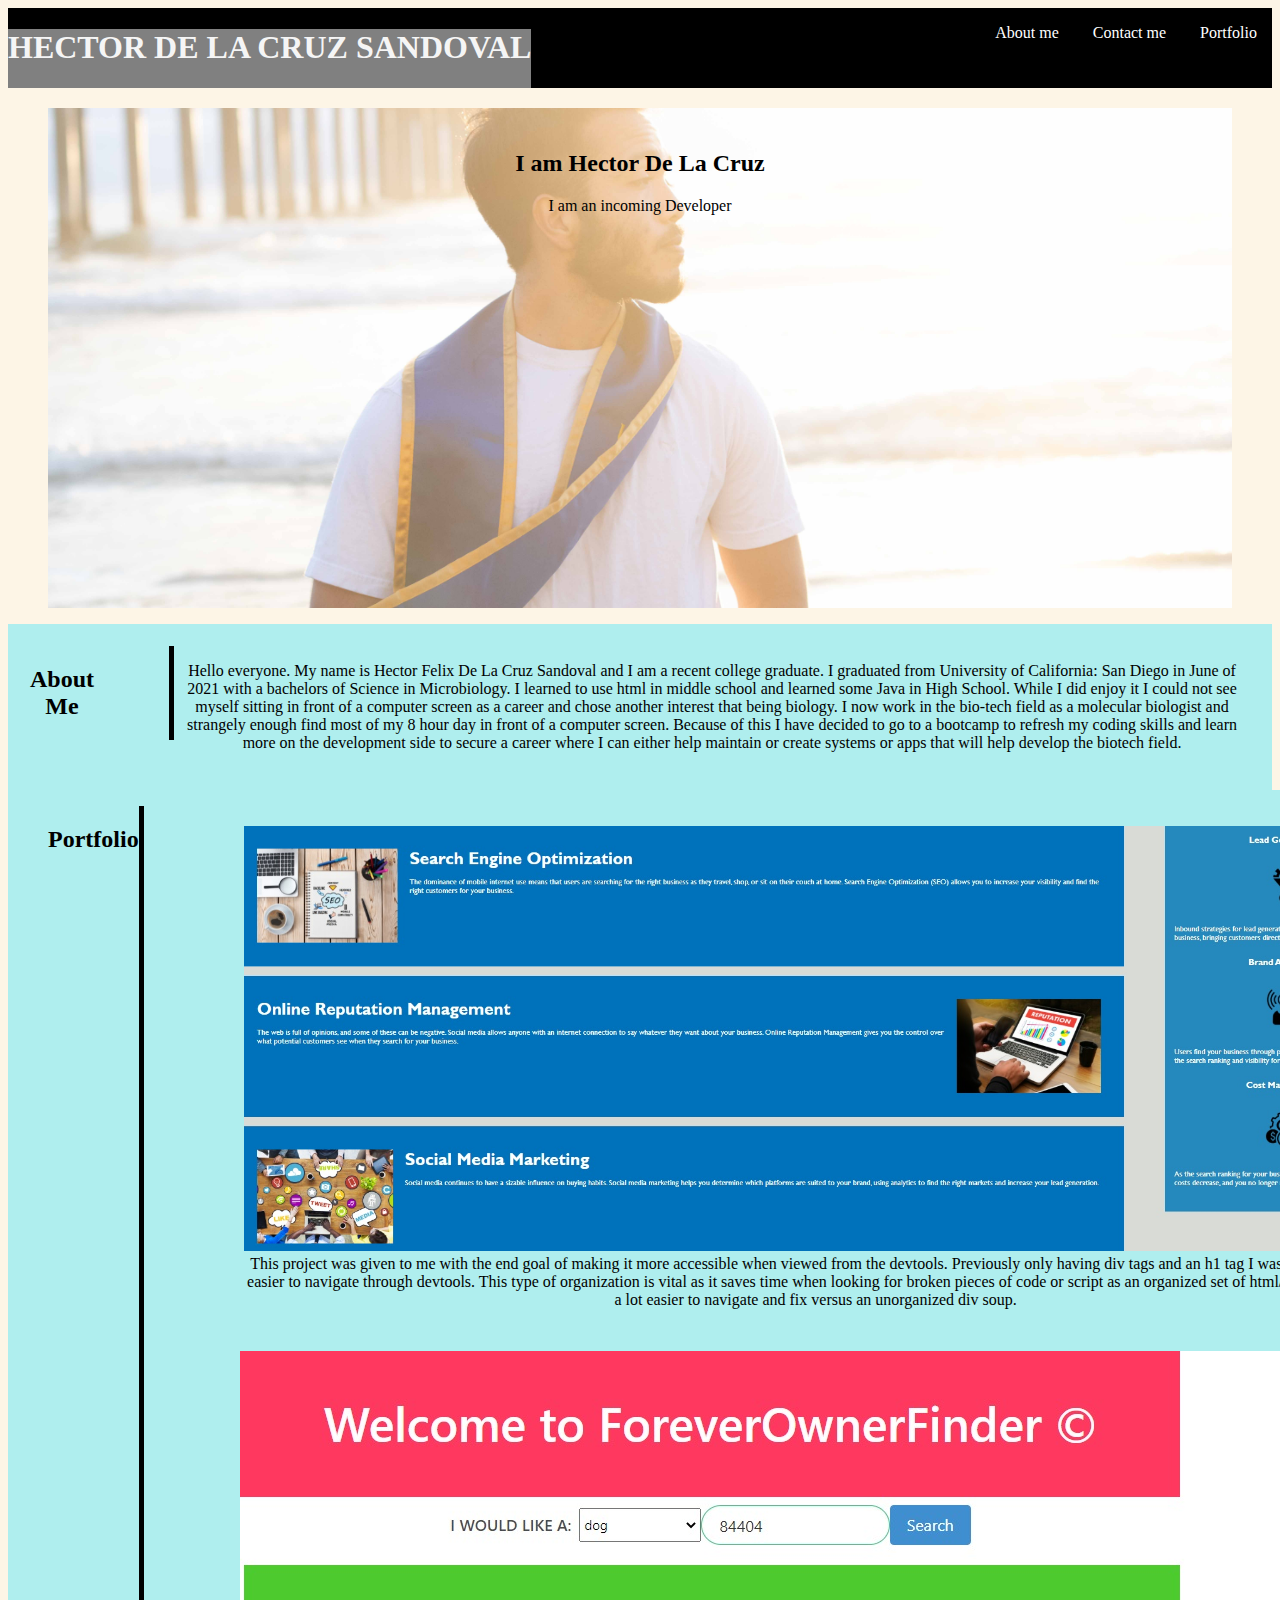
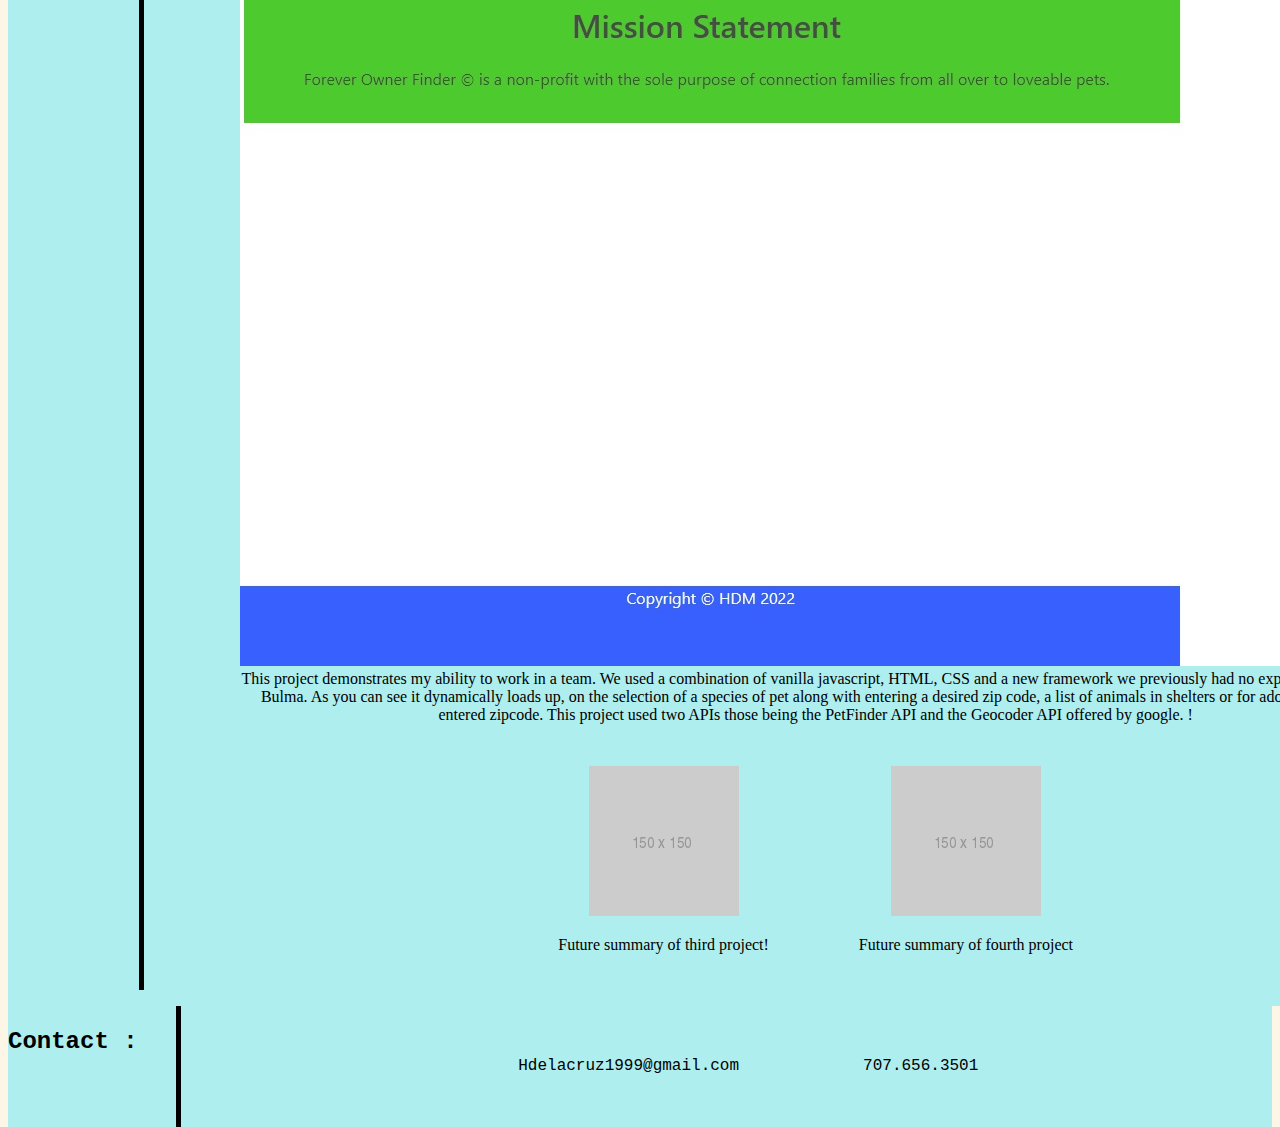
<file: index.html>
<!DOCTYPE html>
<html lang="en-US">
    <head>
        <link rel="stylesheet" href="style.css"/>
        <title>Hector De La Cruz Challenge 2 assignment</title>
        <meta author="Hector Felix De La Cruz Sandoval" content="Hector De La Cruz Sandoval">
        <meta charset="UTF-8">
        <meta name="screen" content="width=device-width, intial-scale=1">
    </head>
    <div id="MainContainer">
    <header>
        <nav>
            <h1>Hector De La Cruz Sandoval</h1>
            <ul>
                <li>
                  <a href="#AboutMe">About me</a>
                </li>
                <li>
                   <a href="#Contact">Contact me</a>
                </li>
                <li>
                    <a href="#Portfolio">Portfolio</a>
                </li>
            </ul>
        </nav>
    </header>   
        <figure class="HeaderImage">
                <figcaption class="ImageText" > 
                    <h2>I am Hector De La Cruz</h2>
                    <p>I am an incoming Developer</p>
                </figcaption>
        </figure>
        <section class="ME"> 
            <div id="Anon">
                <h2>About Me</h2>
            </div>
            <div>
                <p>Hello everyone. My name is Hector Felix De La Cruz Sandoval and I am a recent college graduate.
                    I graduated from University of California: San Diego in June of 2021 with a bachelors of Science
                    in Microbiology. I learned to use html in middle school and learned some Java in High School. 
                    While I did enjoy it I could not see myself sitting in front of a computer screen as a career 
                    and chose another interest that being biology. I now work in the bio-tech field as a 
                    molecular biologist and strangely enough find most of my 8 hour day in front of a computer screen.
                    Because of this I have decided to go to a bootcamp to refresh my coding skills and learn more 
                    on the development side to secure a career where I can either help maintain or create systems or apps
                    that will help develop the biotech field.
                </p>
            </div>

           
        </section>

        <section id="Portfolio" class="container">
            <figure id="TITLE">
                <h2>Portfolio</h2>
            </figure>
            <div id="ProjectHolder">
                <figure id="Col1">
                    <a href="https://hdela99.github.io/Hector-sChallenge1/">
                    <img id="Holder1" class="Holder" src="divSoup.jpg" alt="First Project Screenshot">
                    </a>
                    <figcaption> This project was given to me with the end goal of making it more accessible when viewed from the devtools.
                        Previously only having div tags and an h1 tag I was able to make it easier to navigate through devtools.
                        This type of organization is vital as it saves time when looking for broken pieces of code or
                        script as an organized set of html/css/javascript is a lot easier to navigate and fix
                        versus an unorganized div soup.
                    </figcaption>
                </figure>
                <figure id="Col2">
                    <a href="https://marioarmstrong.github.io/foreverOwnerFinder/">
                        <img class="Holder" src="foreverOwnerFinder.jpg" alt="Placeholder">
                    </a>
                    <figcaption> This project demonstrates my ability to work in a team. We used a combination of vanilla javascript, HTML, CSS and a new framework
                        we previously had no experience on called Bulma. As you can see it dynamically loads up, on the selection of a species of pet along with entering a desired zip code, a list of 
                        animals in shelters or for adoption near the entered zipcode. This project used two APIs those being the PetFinder API and the Geocoder API offered by google.  !</figcaption>
                </figure>
                <figure id="Col3">
                    <img class="Holder" src="Holder.jpg" alt="Placeholder">
                    <p>Future summary of third project!</p>
                </figure>
                <figure id="Col4">
                    <img class="Holder" src="Holder.jpg" alt="Placeholder">
                    <p>Future summary of fourth project</p>
                </figure>
            </div>
         </section>
       
        
        

    

    <footer id="footer" >
        <aside id="Side2">
            <h2>Contact :</h2>
        </aside>
            <ul id="Contact">
                <li>Hdelacruz1999@gmail.com</li>
                <li>707.656.3501</li>
            </ul>

    </footer>
</div>
</html>
</file>
<file: style.css>
* {
    box-sizing:border-box;
}
html div {
    height: 100%;
    margin: 0;
}

.HeaderImage {
    background-image: url(Selfie5.JPEG); /* Image used for background */
    background-color: oldlace;
    height: 500px;
    /* width: 500px; */
    background-position:center;
    background-repeat: no-repeat;
    background-size: cover;
    position: relative;
}
.ImageText {
    text-align: center;
    position: aboslute;
    top: 50%;
    left: 50%;
    transform: translate(0, 65%);
    Color: Black;
}
h1 {
    font-family: 'Times New Roman', Times, serif;
    color:whitesmoke;
    text-transform:uppercase;
    background-color: gray;
    height:73%;
}

html  {
    width: 100%;
    height: 100%;
    text-align:center;
    background-color: oldlace;
    font-family:'Times New Roman', Times, serif;
}
nav{
    display:float;
    background-color: Black;
    width:100%;
}
nav h1 { /*specific to just the name portion of navigation area */
    float:left;
    margin: 0x 5px;
}

nav  li {/*ignores the nav h1 element above and allows spacing of the 3 links */
    list-style-type: none;
    display: inline-block;
    margin:0px 5px;
    color: white;
    padding: 0 10px;
    justify-content:space-evenly;
}

nav li a { /*only way I could get the text color to be the white and not underlineed */
    text-decoration: none;
    color: white;
}

nav ul { /*only way I could figure out how to assure the 3 links stayed on right of webpage*/
    float: right;
}

#Portfolio {
    display: flex; /*Allows for the title to be separate from the images without wrapping into title area */
    background-color:paleturquoise;
}

#ProjectHolder {
    width: 100%;
    flex: 4;
    flex-wrap: wrap;
    background-color:paleturquoise;
    padding: 20px;
    display: flex;
    flex-wrap: wrap;
    justify-content: center;
    grid-gap:10px;
}
#Holder1 {
    
    width: 100%;
    height: auto;
}
#ProjectHolder a {
    color:black;
    text-align:center;
}

#TITLE {
    flex:.42;
    border-right: solid 5px black;
    padding-right: 0px;
    text-align:left;
}
.ME {
    display: flex;
    grid-template-columns: repeat(2, 1fr);
    background-color:paleturquoise;
    border:none;
    padding: 22px;
    max-width: 100%;
    max-height: fit-content;
}

#Anon {
    border-right: solid 5px black;
    padding-right: 75px;
    height:100%
}

header {
    display: flex;
}

#footer {
    display: flex;
    background-color: paleturquoise;
    line-height: 1.3;
    font-family: Menlo, monospace;
}
#Side2 {
    float:left;
    border-right: solid 5px black;
    margin-right: 4px;
    padding-right: 3%;
}

#Contact {
    display: inline-grid;
    grid-auto-flow: row;
    grid-gap: 24px;
    justify-items: center;
    margin: auto;    
}


#Contact li { /*This allowed for the list to be in one row. and spaced out well. */
    grid-row: 1 / 2;
    list-style-type:none;
    padding:50px;
    flex-wrap:wrap;

  }
  @media screen and (max-width: 1024px) {
    main,
    nav {
        display: flex;
      flex-direction: column;
    }
  */
    #Contact{
        display:flex;
        flex-direction:column;
    }
    #Col1 {
        width:auto;
    }
    #ProjectHolder #Holder1 {
        display:flex;
        width:100%;
        height:auto;
    }
    #Side2 {
        padding-right:12px;
    }
    #Anon {
        padding-right:48px;
    }
  }

  @media screen and (max-width: 812px) {
    main,
    nav {
        display: flex;
      flex-direction: column;
    }
    #ProjectHolder {
        display:flex;
        flex-direction:column;
    }
    #Contact{
        display:flex;
        flex-direction:column;
    }
    #Col1 {
        width:auto;
    }
    #ProjectHolder #Holder1 {
        display:flex;
        width:100%;
        height:auto;
        margin-bottom:5px;
    }
    #Side2 {
        padding-right:12px;
    }
    #Anon {
        padding-right:48px;
    }
  }
</file>
